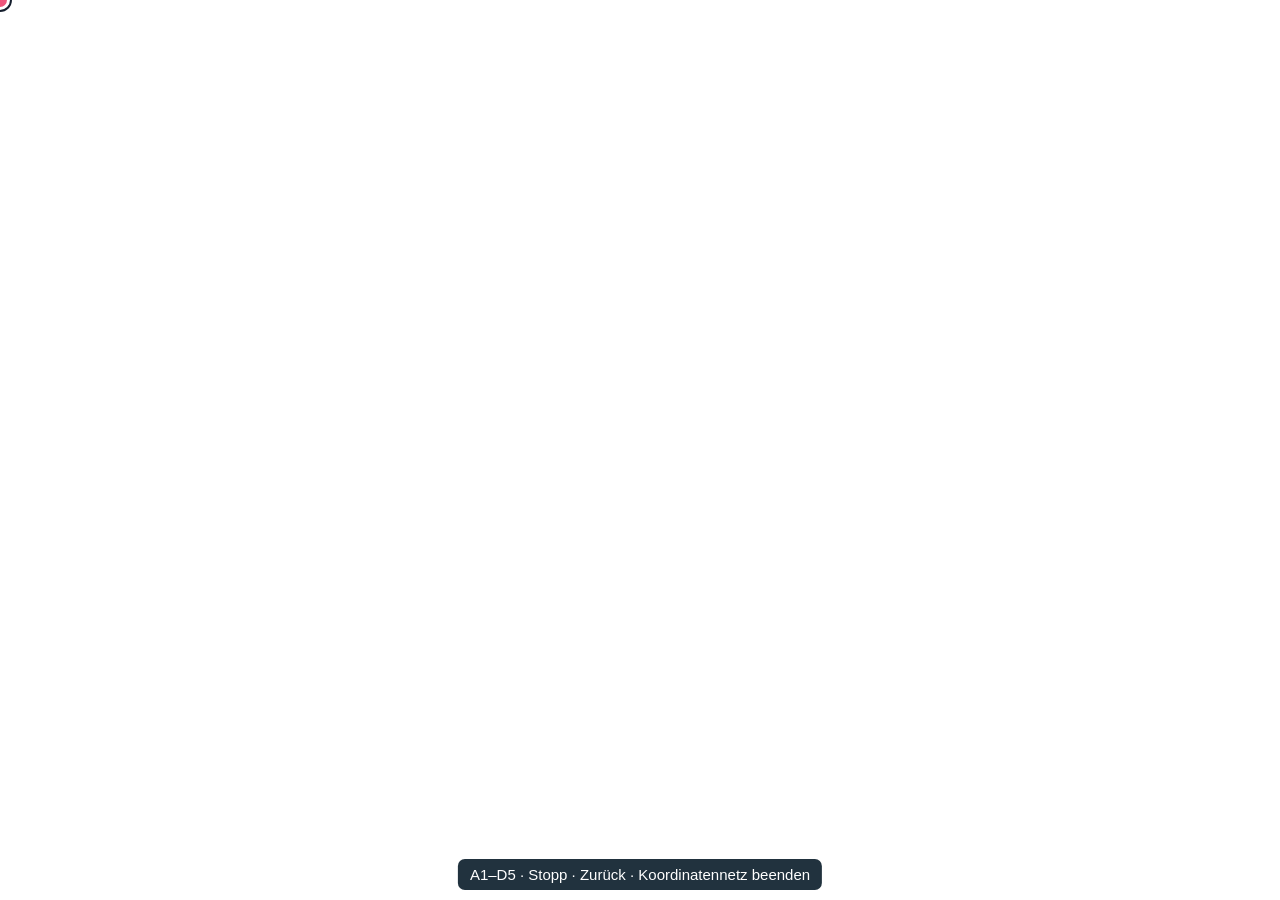
<file: mouse-grid.html>
<!doctype html>
<html lang="de"><head><meta charset="utf-8"><meta name="viewport" content="width=device-width,initial-scale=1">
<meta http-equiv="Content-Security-Policy" content="default-src 'none'; script-src 'self'; style-src 'self' 'unsafe-inline'; base-uri 'none'; form-action 'none'">
<title>Koordinatennetz</title><link rel="stylesheet" href="mouse-grid.css"><script src="locales/catalog.js" defer></script><script src="i18n.js" defer></script><script src="mouse-grid-renderer.js" defer></script></head>
<body><div id="content"><div id="orientation"></div><div id="grid"></div><div id="region"></div><div id="target"></div><div id="help">A1–D5 · Stopp · Zurück · Koordinatennetz beenden</div></div></body></html>
</file>
<file: mouse-grid.css>
*{box-sizing:border-box}html,body{margin:0;width:100%;height:100%;overflow:hidden;background:transparent;font-family:'Segoe UI','Microsoft YaHei UI','Meiryo','Yu Gothic UI','Noto Sans CJK SC','Noto Sans CJK JP',Arial,sans-serif;pointer-events:none}#content{position:absolute;inset:0}#grid,#region,#target{position:absolute}.cell{position:absolute;border:2px solid #99f8ef;box-shadow:inset 0 0 0 1px #001b26;display:flex;align-items:center;justify-content:center}.label{font-size:clamp(23px,2.8vw,46px);font-weight:800;color:#fff;background:#062634e8;border-radius:6px;padding:2px 9px;text-shadow:0 1px 2px #000}.selected{border-color:#ffdf72}.selected .label{color:#ffdf72}#region{border:3px dashed #ffdf72;box-shadow:0 0 0 1px #172733}#target{width:20px;height:20px;border:3px solid #fff;border-radius:50%;background:#ee557b;transform:translate(-50%,-50%);box-shadow:0 0 0 2px #151e2d}#help{position:absolute;bottom:10px;left:50%;transform:translateX(-50%);padding:7px 12px;border-radius:7px;color:#fff;background:#112330ed;white-space:nowrap;font-size:15px}.ancestor-grid{position:absolute}.ancestor-grid .cell{border:1px solid #b7d6d57a;box-shadow:0 0 0 1px #001b2644}#orientation{position:absolute;inset:0}.label[hidden],#region[hidden],#target[hidden],#grid[hidden]{display:none}

#help{max-width:calc(100% - 12px);white-space:normal;text-align:center}
</file>
